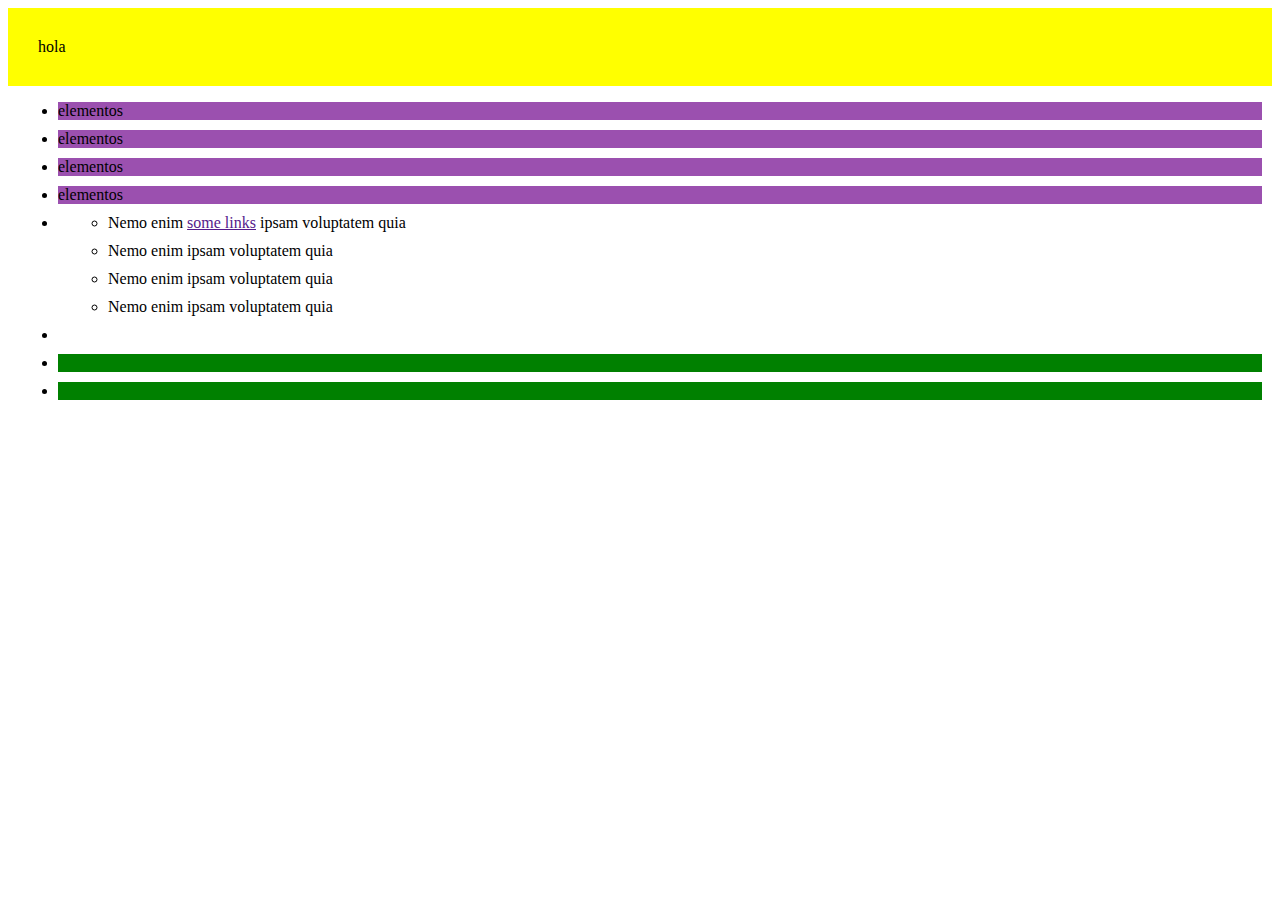
<file: 03-01-selecting-id-class/index.html>
<!DOCTYPE html>
<html>

    <head>
        <meta charset="utf-8">
        <title>JQUERY</title>
        <link rel="stylesheet" href="css/style.css">
    </head>
    <body>        
        <div id="container">
            <p>quis nostrum exercitationem ullam corporis suscipit laboriosam</p>
        </div>
        <ul>
            <li class="class1">Lorem ipsum dolor sit amet, consectetur adipisicing elit.</li>
            <li class="class1">Lorem ipsum dolor sit amet, consectetur adipisicing elit</li>
            <li class="class1">Lorem ipsum dolor sit amet, consectetur adipisicing elit</li>
            <li class="class1">Lorem ipsum dolor sit amet, consectetur adipisicing elit</li>
            <li>
                <ul>
                    <li>Nemo enim <a href="">some links</a> ipsam voluptatem quia </li>
                    <li>Nemo enim ipsam voluptatem quia </li>
                    <li>Nemo enim ipsam voluptatem quia </li>
                    <li>Nemo enim ipsam voluptatem quia </li>
                </ul>
            <li/>
            <li class="class2">Lorem ipsum dolor sit amet, consectetur adipisicing elit.</li>
            <li class="class2">Lorem ipsum dolor sit amet, consectetur adipisicing elit.</li>
        </ul>


        <script src="http://code.jquery.com/jquery-1.10.1.min.js"></script>
        <script src="js/script.js"></script>
    </body>
</html>
</file>
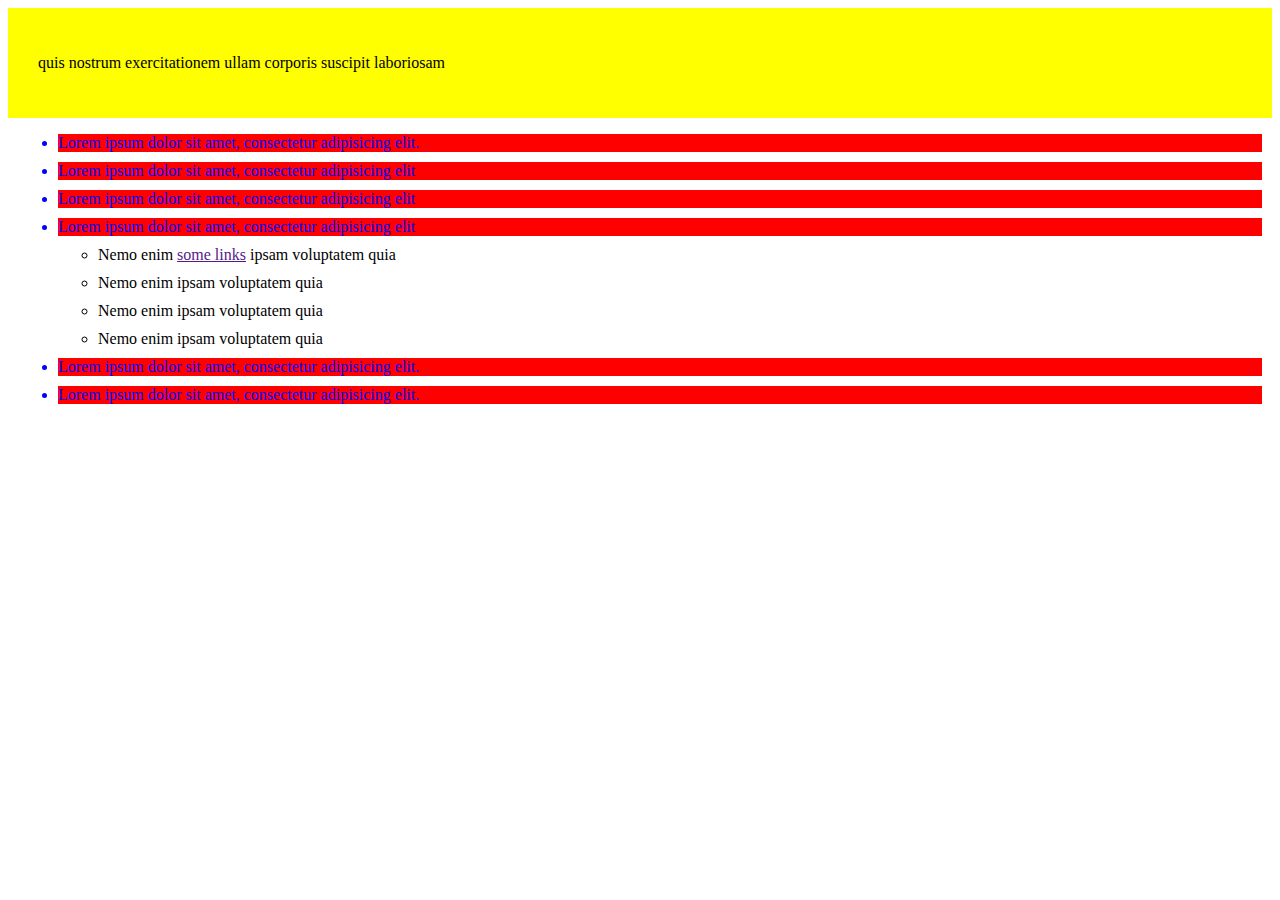
<file: 03-03-selecting-descendent/index.html>
<!DOCTYPE html>
<html>

    <head>
        <meta charset="utf-8">
        <title>JQUERY</title>
        <link rel="stylesheet" href="css/style.css">
    </head>
    <body>        
        <div id="container">
            <p>quis nostrum exercitationem ullam corporis suscipit laboriosam</p>
        </div>
        <ul id="listado">
            <li class="class1">Lorem ipsum dolor sit amet, consectetur adipisicing elit.</li>
            <li class="class1">Lorem ipsum dolor sit amet, consectetur adipisicing elit</li>
            <li class="class1">Lorem ipsum dolor sit amet, consectetur adipisicing elit</li>
            <li class="class1">Lorem ipsum dolor sit amet, consectetur adipisicing elit</li>
            <div>
                <ul>
                    <li>Nemo enim <a href="">some links</a> ipsam voluptatem quia </li>
                    <li>Nemo enim ipsam voluptatem quia </li>
                    <li>Nemo enim ipsam voluptatem quia </li>
                    <li>Nemo enim ipsam voluptatem quia </li>
                </ul>
            </div>
            <li class="class2">Lorem ipsum dolor sit amet, consectetur adipisicing elit.</li>
            <li class="class2">Lorem ipsum dolor sit amet, consectetur adipisicing elit.</li>
        </ul>


        <script src="http://code.jquery.com/jquery-1.10.1.min.js"></script>
        <script src="js/script.js"></script>
    </body>
</html>
</file>
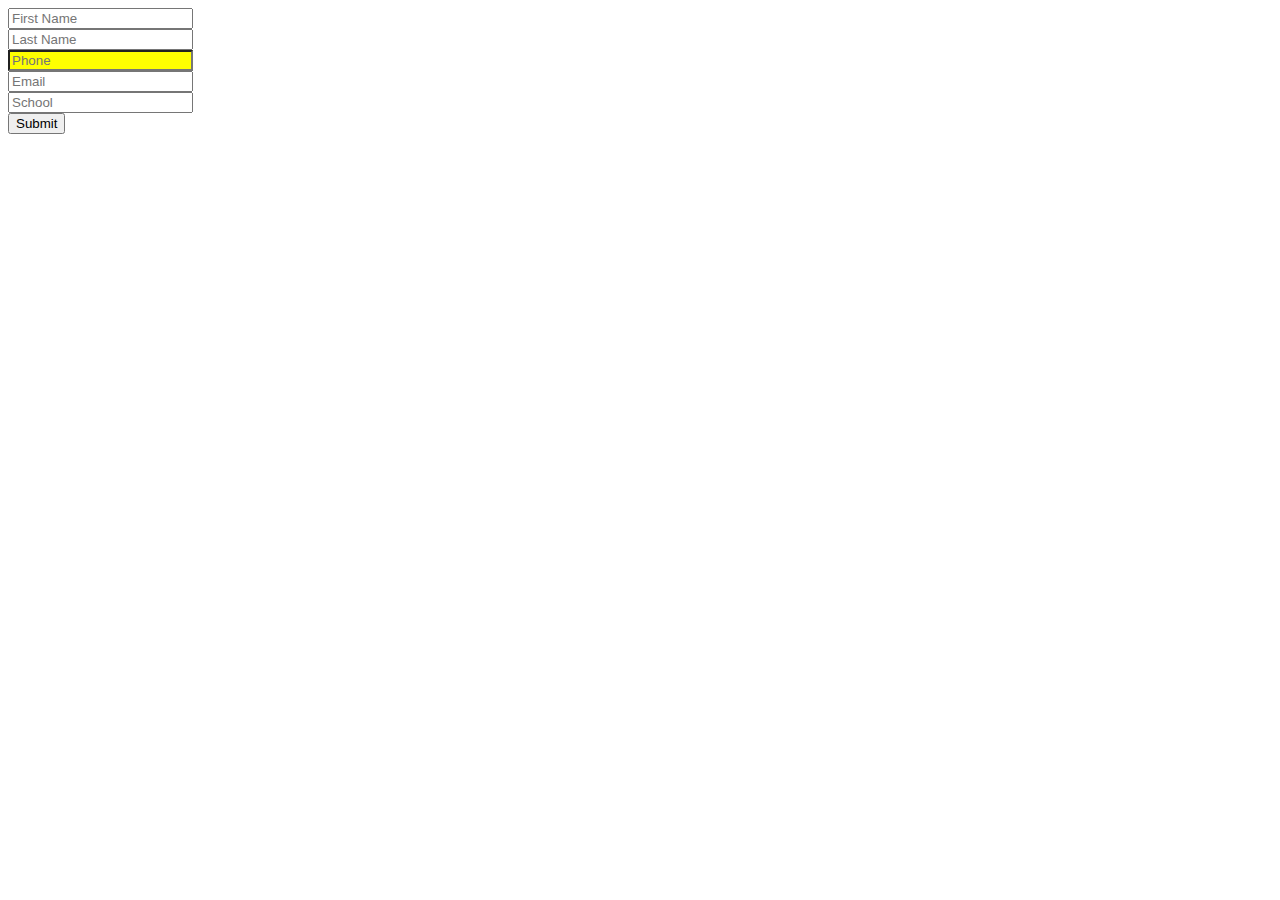
<file: 03-04-selecting-attribute/index.html>
<!DOCTYPE html>
<html>

    <head>
        <meta charset="utf-8">
        <title>JQUERY</title>
        <link rel="stylesheet" href="css/style.css">
    </head>
    <body>        
        <div>
            <input type="text" required placeholder="First Name" />
        </div>
        <div>
            <input type="text" required placeholder="Last Name" />
        </div>
        <div>
            <input type="text" placeholder="Phone" />
        </div>
        <div>
            <input type="text" required placeholder="Email" />
        </div>
        <div>
            <input type="text" placeholder="School" />
        </div>
        <div>
            <button>Submit</button>
        </div>
        


        <script src="http://code.jquery.com/jquery-1.10.1.min.js"></script>
        <script src="js/script.js"></script>
    </body>
</html>
</file>
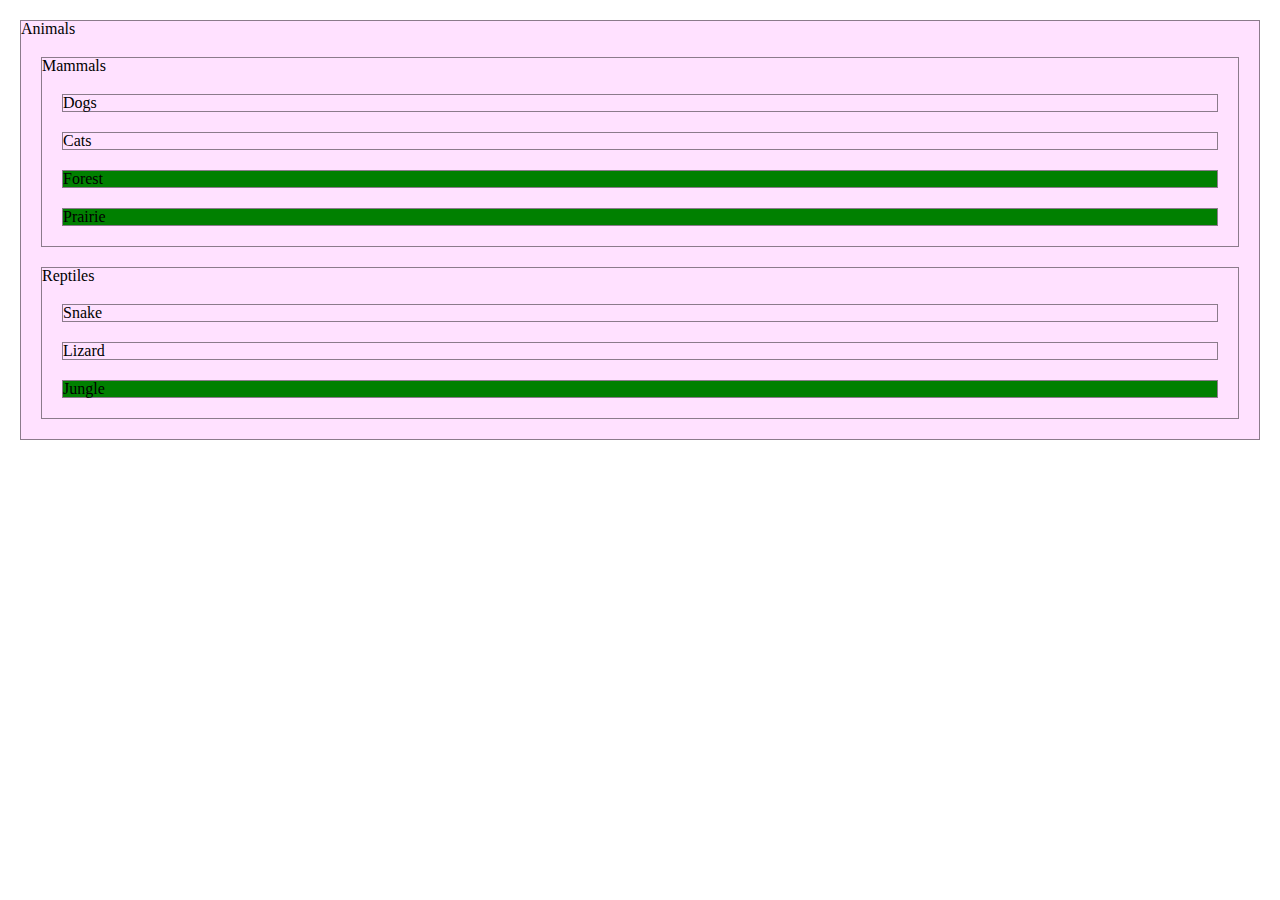
<file: 04-01-traversing-find/index.html>
<!DOCTYPE html>
<html>

    <head>
        <meta charset="utf-8">
        <title>JQUERY</title>
        <link rel="stylesheet" href="css/reset.css">
        <link rel="stylesheet" href="css/style.css">
    </head>
    <body>        
       
            <div id="animals" class="creature">Animals
                <div class="creature">Mammals
                    <div class="creature">Dogs</div>
                    <div class="creature">Cats</div>
                    <div class="terrain">Forest</div>
                    <div class="terrain">Prairie</div>
                </div>
                <div class="creature">Reptiles
                    <div class="creature">Snake</div>
                    <div class="creature">Lizard</div>
                    <div class="terrain">Jungle</div>
                </div>
            </div>
            


        <script src="http://code.jquery.com/jquery-1.10.1.min.js"></script>
        <script src="js/script.js"></script>
    </body>
</html>
</file>
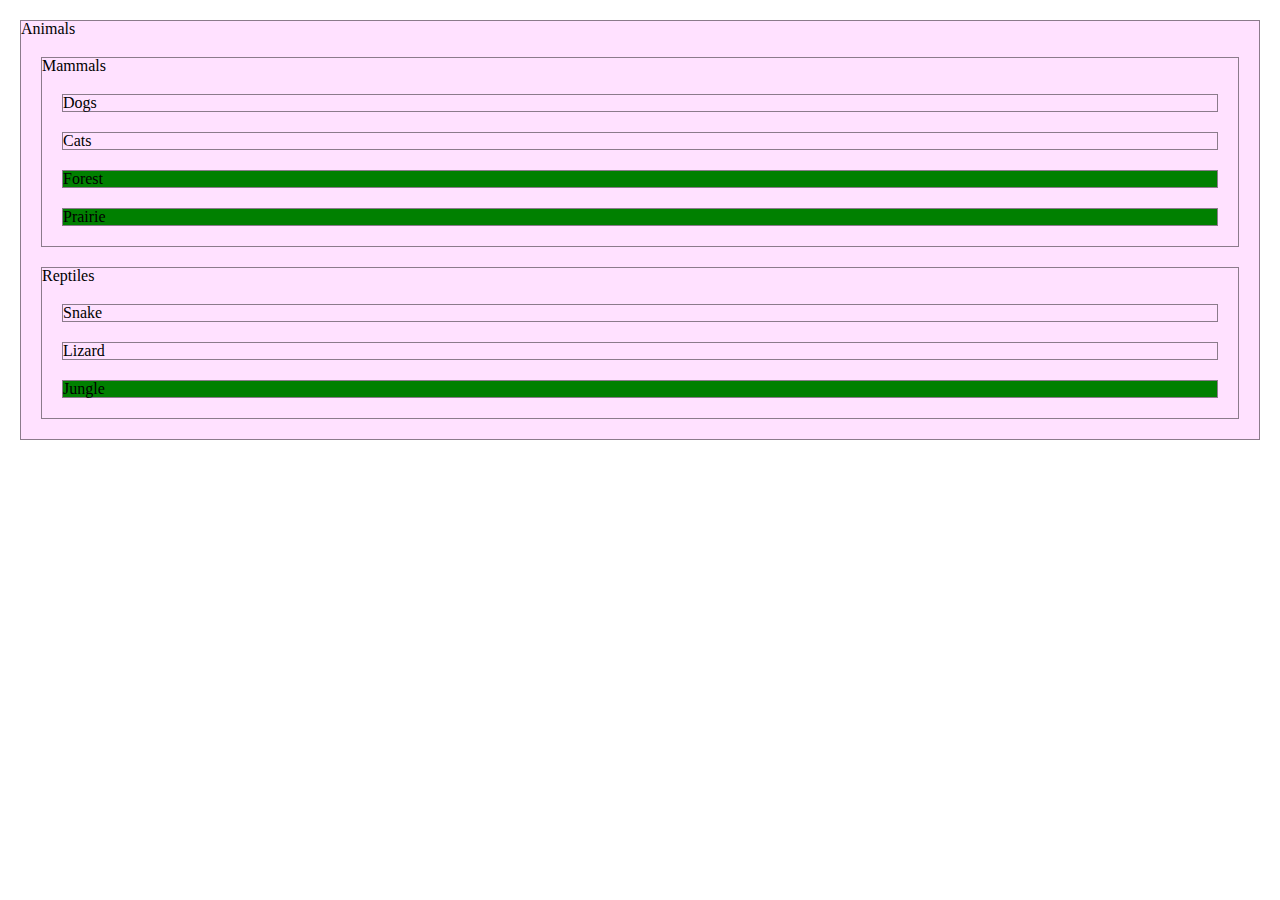
<file: 04-04-traversing-parents/index.html>
<!DOCTYPE html>
<html>

    <head>
        <meta charset="utf-8">
        <title>JQUERY</title>
        <link rel="stylesheet" href="css/reset.css">
        <link rel="stylesheet" href="css/style.css">
    </head>
    <body>               
        <div id="animals" class="creature category">Animals
            <div class="creature category">Mammals
                <div class="creature">Dogs</div>
                <div class="creature" id="cat">Cats</div>
                <div class="terrain">Forest</div>
                <div class="terrain">Prairie</div>
            </div>
            <div class="creature category">Reptiles
                <div class="creature">Snake</div>
                <div class="creature">Lizard</div>
                <div class="terrain">Jungle</div>
            </div>
        </div>

        <script src="http://code.jquery.com/jquery-1.10.1.min.js"></script>
        <script src="js/script.js"></script>
    </body>
</html>
</file>
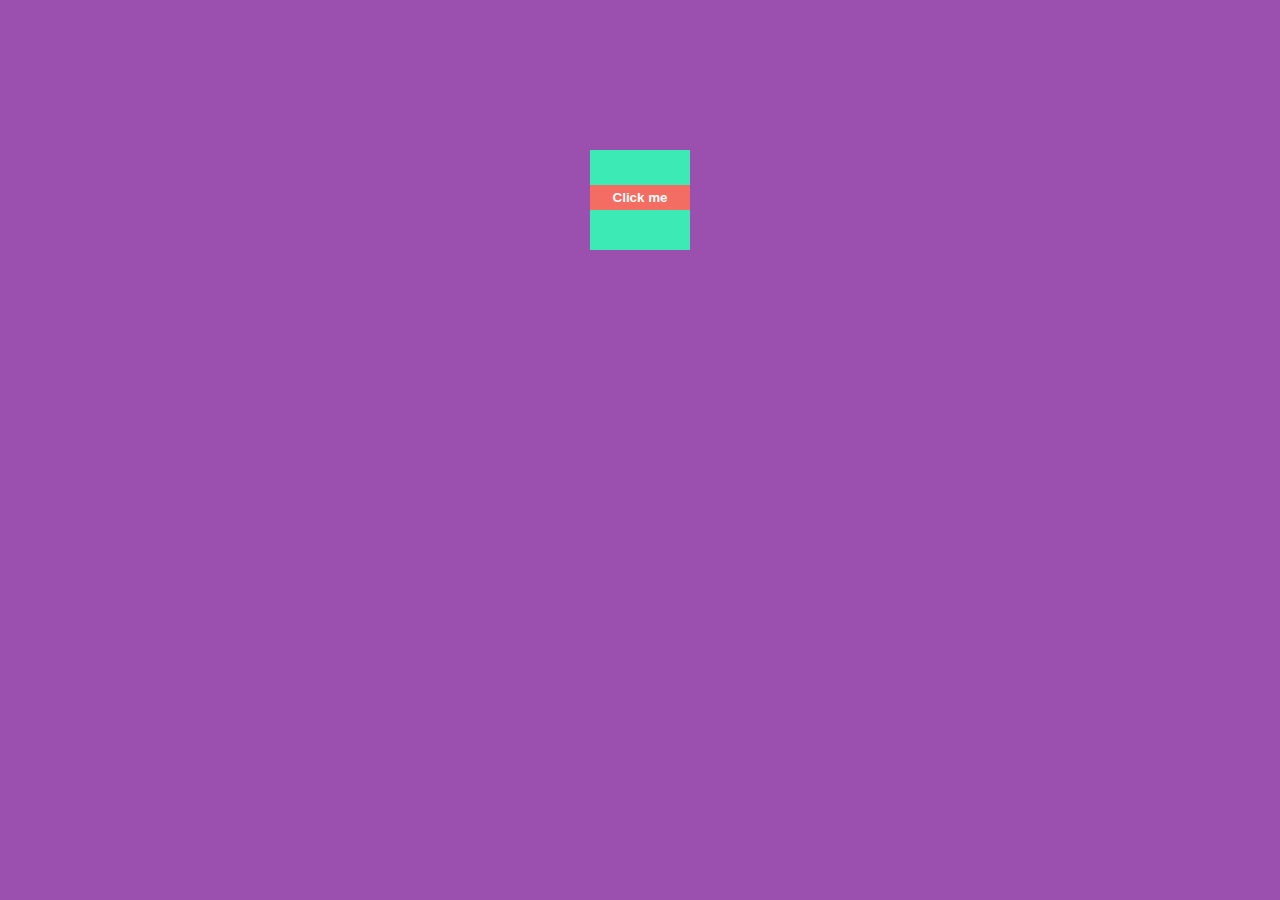
<file: 05-02-event-delegation/index.html>
<!DOCTYPE html>
<html>

    <head>
        <meta charset="utf-8">
        <title>JQUERY</title>
        <link rel="stylesheet" href="css/style.css">
    </head>
    <body> 
        <div id="example">   
            <button class="switch" id="boton">Click me</button> 	
        </div>
        <script src="http://code.jquery.com/jquery-1.10.1.min.js"></script>
        <script src="js/script.js"></script>
    </body>
</html>
</file>
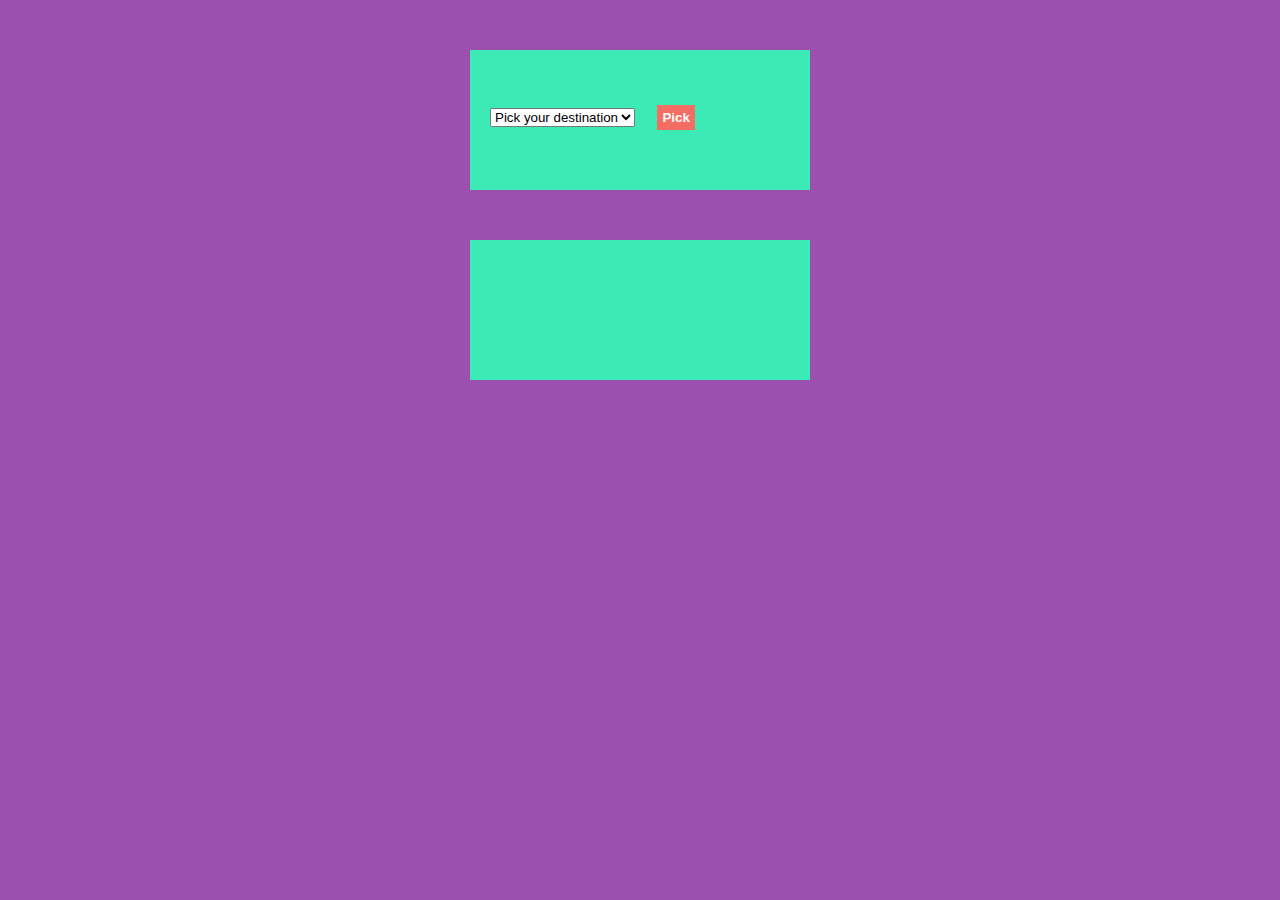
<file: 05-03-event-select/index.html>
<!DOCTYPE html>
<html>

    <head>
        <meta charset="utf-8">
        <title>JQUERY</title>
        <link rel="stylesheet" href="css/style.css">
    </head>
    <body> 
        <div id="example" class="container">   
            <select id="place">
                <option value="">Pick your destination</option>
                <option value="santiago" data-price="100">Santiago</option>
                <option value="madrid" data-price="180">Madrid</option>
                <option value="yakarta" data-price="300">Yakarta</option>
                <option value="istambul" data-price="150">Istambul</option>
                <option value="tokyo" data-price="200">Tokyo</option>
            </select>
            <button>Pick</button>
        </div>
        <div id="result"  class="container"></div>
        <script src="http://code.jquery.com/jquery-1.10.1.min.js"></script>
        <script src="js/script.js"></script>
    </body>
</html>
</file>
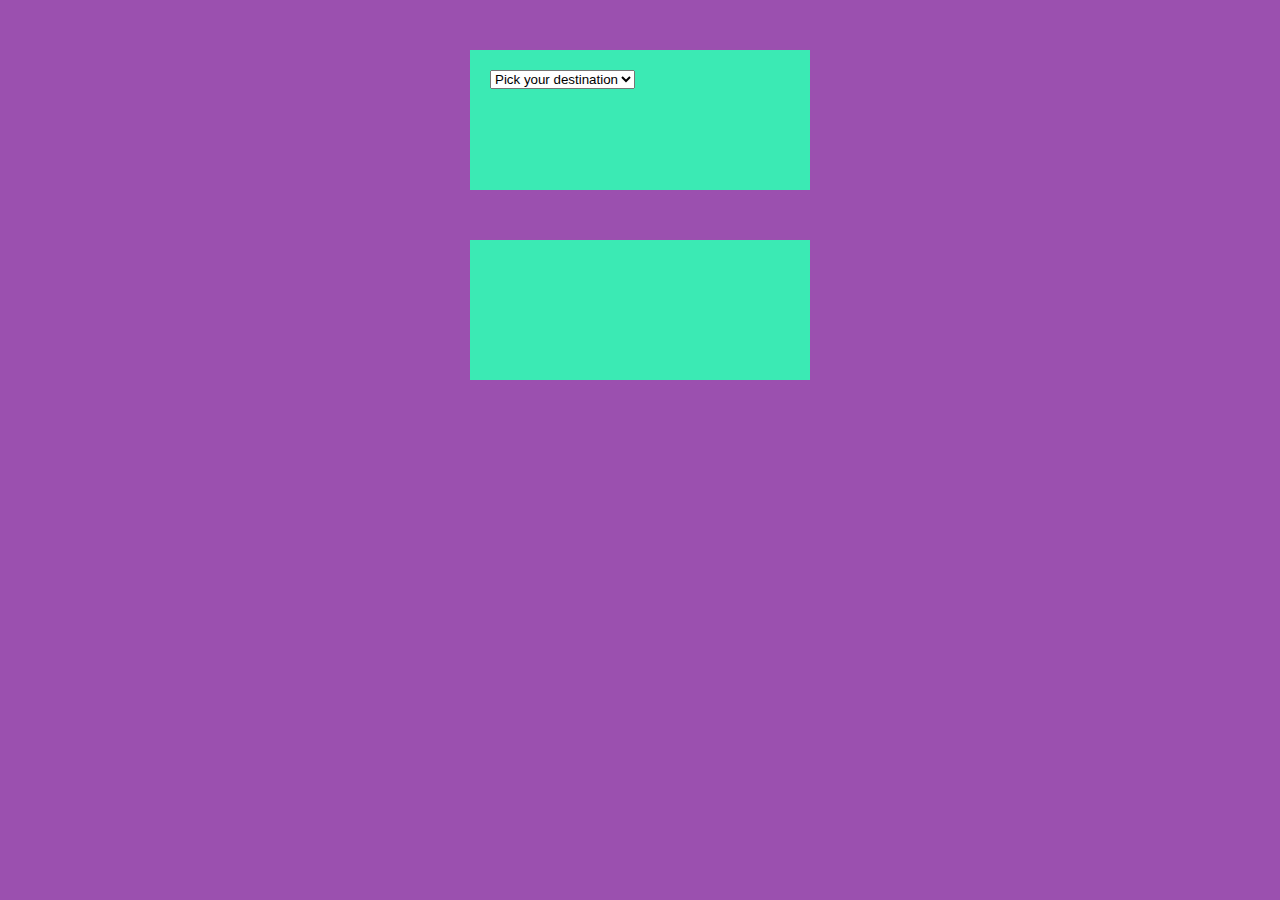
<file: 05-04-event-change/index.html>
<!DOCTYPE html>
<html>

    <head>
        <meta charset="utf-8">
        <title>JQUERY</title>
        <link rel="stylesheet" href="css/style.css">
    </head>
    <body> 
        <div id="example" class="container">   
            <select id="place">
                <option value="">Pick your destination</option>
                <option value="santiago" data-price="100">Santiago</option>
                <option value="madrid" data-price="180">Madrid</option>
                <option value="yakarta" data-price="300">Yakarta</option>
                <option value="istambul" data-price="150">Istambul</option>
                <option value="tokyo" data-price="200">Tokyo</option>
            </select>
        </div>
        <div id="result"  class="container"></div>
        <script src="http://code.jquery.com/jquery-1.10.1.min.js"></script>
        <script src="js/script.js"></script>
    </body>
</html>
</file>
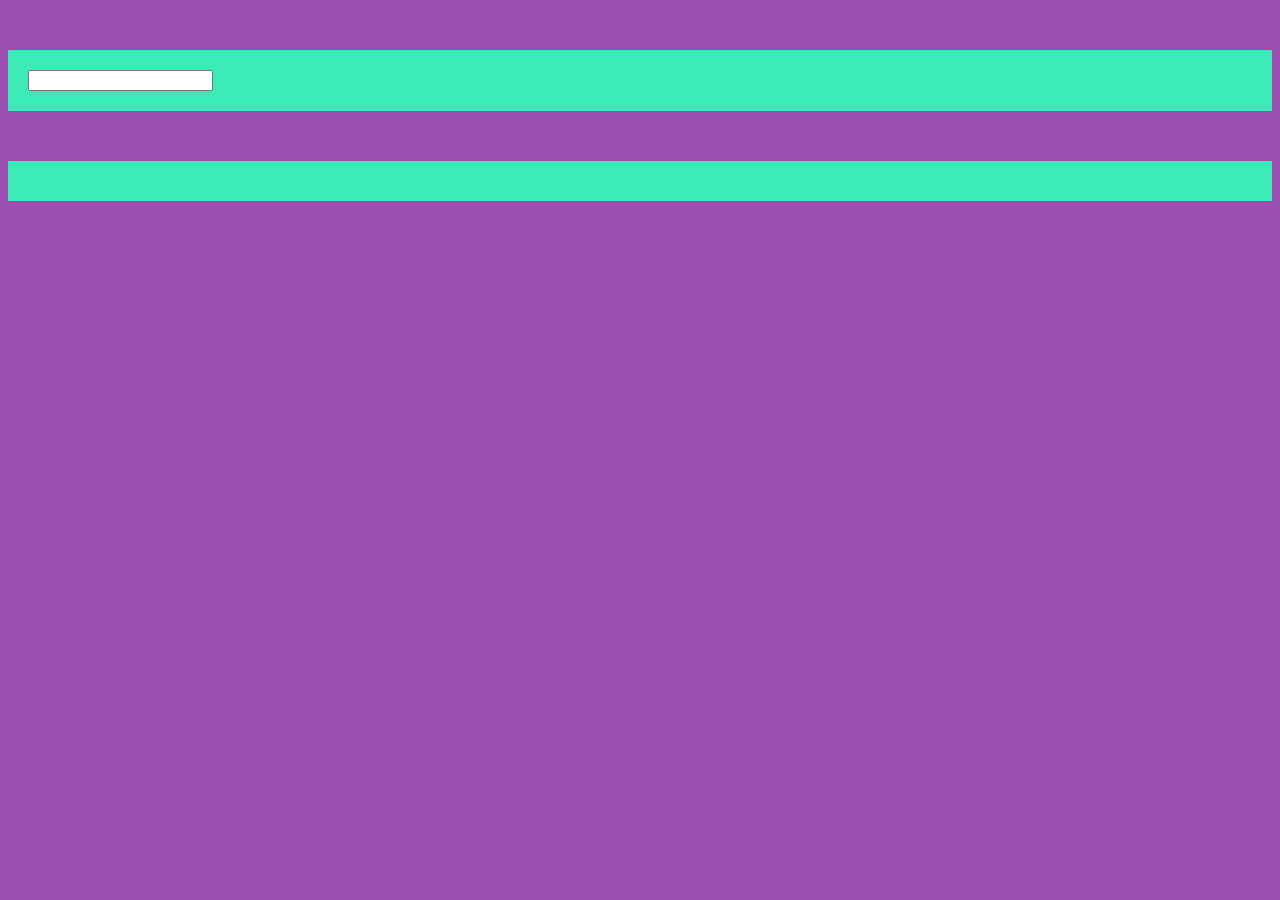
<file: 05-05-event-keys/index.html>
<!DOCTYPE html>
<html>

    <head>
        <meta charset="utf-8">
        <title>JQUERY</title>
        <link rel="stylesheet" href="css/style.css">
    </head>
    <body> 
        <div id="example" class="container">   
            <input id="xxy" type="text" />
        </div>
        <div id="result"  class="container"></div>
        <script src="http://code.jquery.com/jquery-1.10.1.min.js"></script>
        <script src="js/script.js"></script>
    </body>
</html>
</file>
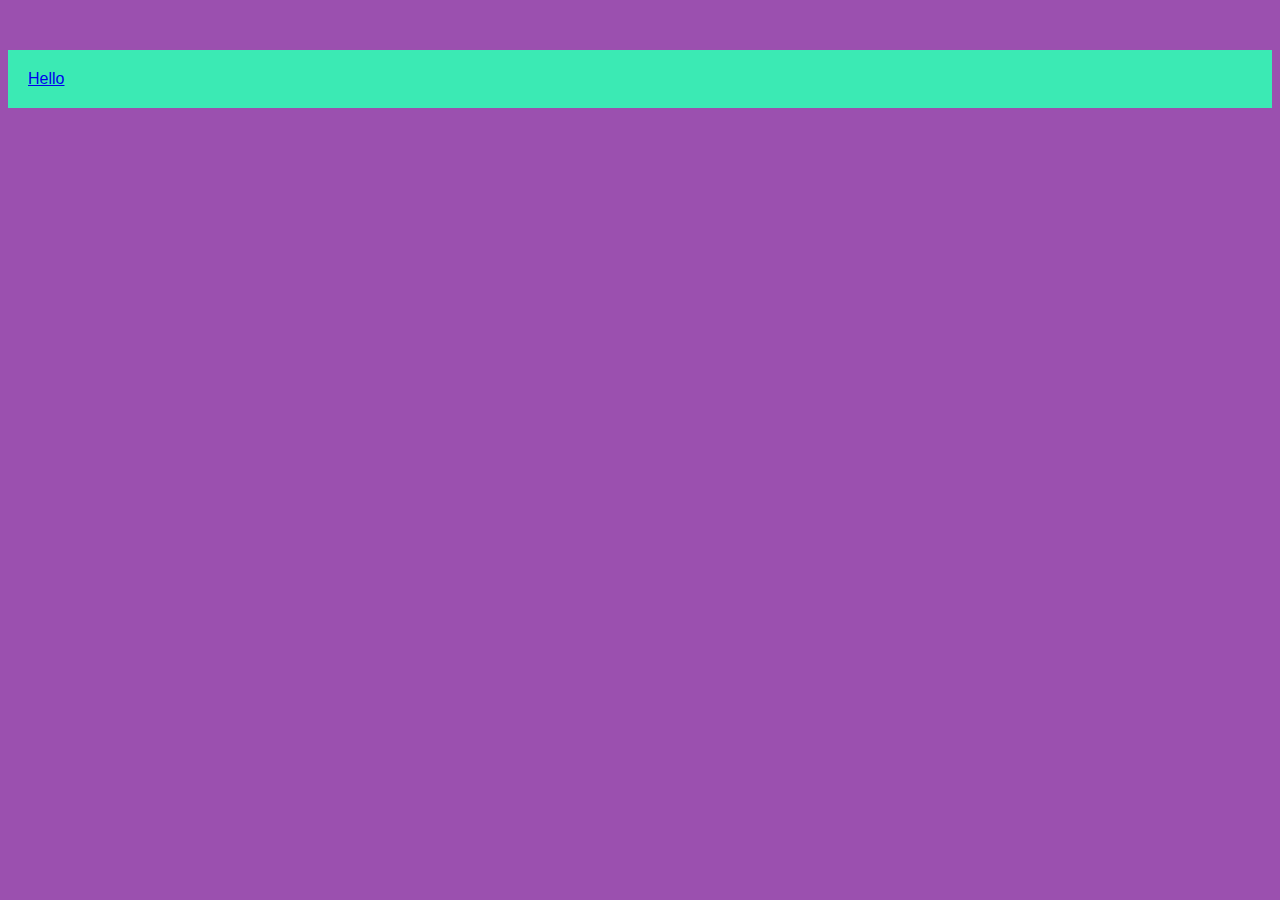
<file: 05-06-preventDefault/index.html>
<!DOCTYPE html>
<html>

    <head>
        <meta charset="utf-8">
        <title>JQUERY</title>
        <link rel="stylesheet" href="css/style.css">
    </head>
    <body> 
        <div id="example" class="container">   
            <a href="http://zenva.com">Hello</a>
        </div>
        <script src="http://code.jquery.com/jquery-1.10.1.min.js"></script>
        <script src="js/script.js"></script>
    </body>
</html>
</file>
<file: 03-01-selecting-id-class/css/style.css>
li {
	margin: 10px;
}

#container {
	padding: 30px;
	background-color: yellow;
}

.class1 {
	background-color: #9B50AF;
}

.class2 {
	background-color: green;
}
</file>
<file: 03-03-selecting-descendent/css/style.css>
li {
	margin: 10px;
}

#container {
	padding: 30px;
	background-color: yellow;
}

.class1 {
	background-color: #9B50AF;
}

.class2 {
	background-color: green;
}

.highlighted {
	color: blue;
	background-color: red;
}
</file>
<file: 03-04-selecting-attribute/css/style.css>
.highlighted {
	background-color: yellow;
}
</file>
<file: 04-01-traversing-find/css/style.css>
.creature {
	margin: 20px;
	background-color: #FFE1FF;
	border: 1px solid #8B7B8B;
}

.terrain {
	margin: 20px;
	background-color: green;
	border: 1px solid #8B7B8B;
}
</file>
<file: 04-04-traversing-parents/css/style.css>
.creature {
	margin: 20px;
	background-color: #FFE1FF;
	border: 1px solid #8B7B8B;
}

.terrain {
	margin: 20px;
	background-color: green;
	border: 1px solid #8B7B8B;
}
</file>
<file: 05-02-event-delegation/css/style.css>
body {
	font-family: arial;
	background-color: #9B50AF;
}

.highlighted {
	background-color: #E17BBA!important;
}

#example {
	width: 100px;
	height: 100px;
	margin: 150px auto;	
	background-color: #3BEAB4;
}

button {
	background-color: #F46D63;
	color: white;
	font-weight: bold;
	border:none;
	padding: 5px;
	width: 100px;
	margin: 35px auto;
	cursor: pointer;
}
</file>
<file: 05-03-event-select/css/style.css>
body {
	font-family: arial;
	background-color: #9B50AF;
}

.highlighted {
	background-color: #E17BBA!important;
}

.container {
	width: 300px;	
	background-color: #3BEAB4;
	height: 100px;
	padding: 20px;
	margin: 50px auto ;	
}

#result {
	font-size: 20pt;
	vertical-align: center;
	line-height: 100px;
	text-align: center;
}

button {
	background-color: #F46D63;
	color: white;
	font-weight: bold;
	border:none;
	padding: 5px;
	margin-top: 35px;
	margin-left: 18px;
	cursor: pointer;
}
</file>
<file: 05-04-event-change/css/style.css>
body {
	font-family: arial;
	background-color: #9B50AF;
}

.highlighted {
	background-color: #E17BBA!important;
}

.container {
	width: 300px;	
	background-color: #3BEAB4;
	height: 100px;
	padding: 20px;
	margin: 50px auto ;	
}

#result {
	font-size: 20pt;
	vertical-align: center;
	line-height: 100px;
	text-align: center;
}

button {
	background-color: #F46D63;
	color: white;
	font-weight: bold;
	border:none;
	padding: 5px;
	margin-top: 35px;
	margin-left: 18px;
}
</file>
<file: 05-05-event-keys/css/style.css>
body {
	font-family: arial;
	background-color: #9B50AF;
}

.highlighted {
	background-color: #E17BBA!important;
}

.container {
	background-color: #3BEAB4;
	padding: 20px;
	margin: 50px auto ;	
}

#result {
	font-size: 20pt;
	vertical-align: center;
	line-height: 100px;
	text-align: center;
}

button {
	background-color: #F46D63;
	color: white;
	font-weight: bold;
	border:none;
	padding: 5px;
	margin-top: 35px;
	margin-left: 18px;
}
</file>
<file: 05-06-preventDefault/css/style.css>
body {
	font-family: arial;
	background-color: #9B50AF;
}


.container {
	background-color: #3BEAB4;
	padding: 20px;
	margin: 50px auto ;	
}
</file>
